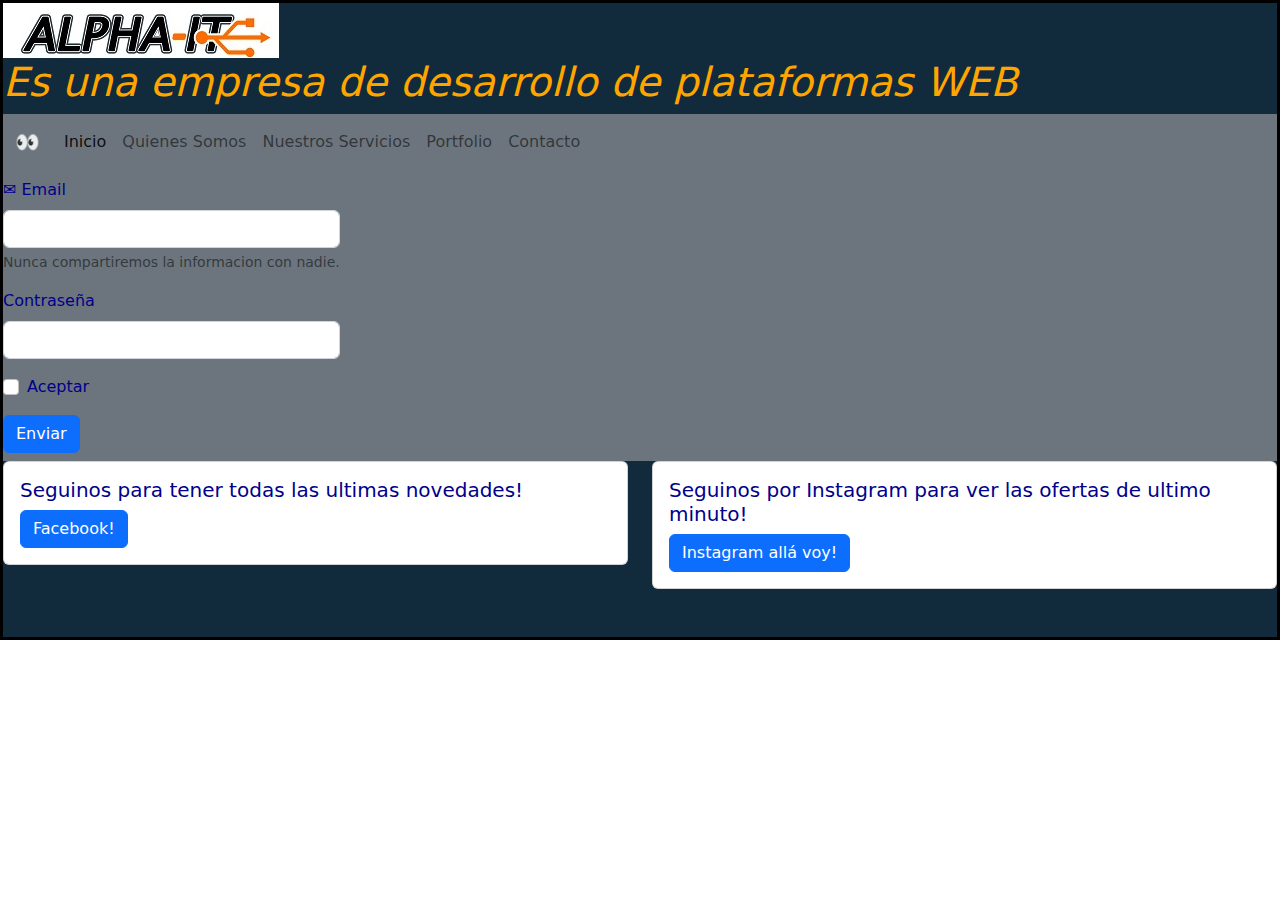
<file: contacto.html>
<!DOCTYPE html>
<html lang="en">
<head>
    <meta charset="UTF-8">
    <meta http-equiv="X-UA-Compatible" content="IE=edge">
    <meta name="viewport" content="width=device-width, initial-scale=1.0">
    <meta name="seo" content="ALPHA-IT Contactenos para que le brindemos la mejor informacion">
    <!--Ruta de estilos -->
    <link rel="stylesheet" href="css/bootstrap.min.css">
    <link rel="stylesheet" href="./css/style.css">
    <link rel="icon" href="img/logoalphaIT.jpg">
    <title>ALPHA-IT / Contacto</title>
 </head>
<body>
    <div id="cabecera">
        <img src="img/logoalphaIT.jpg" alt="logoEmpresa">
        <h1><span>Es una empresa de desarrollo de plataformas WEB</span></h1>
    <header>
        <nav class="navbar navbar-expand-lg bg-secondary">
            <div class="container-fluid">
              <a class="navbar-brand" href="#">👀</a>
              <button class="navbar-toggler" type="button" data-bs-toggle="collapse" data-bs-target="#navbarNav" aria-controls="navbarNav" aria-expanded="false" aria-label="Toggle navigation">
                <span class="navbar-toggler-icon"></span>
              </button>
              <div class="collapse navbar-collapse" id="navbarNav">
                <ul class="navbar-nav">
                  <li class="nav-item">
                    <a class="nav-link active" aria-current="page" href="./index.html">Inicio</a>
                  </li>
                  <li class="nav-item">
                    <a class="nav-link" href="./nosotros.html">Quienes Somos</a>
                  </li>
                  <li class="nav-item">
                    <a class="nav-link" href="./servicios.html">Nuestros Servicios</a>
                  </li>
                  <li class="nav-item">
                    <a class="nav-link" href="./portfolio.html">Portfolio</a>
                  </li>
                  <li class="nav-item">
                    <a class="nav-link" href="#">Contacto</a>
                  </li>
                </ul>
              </div>
            </div>
          </nav>
        </header>
            <section class="navbar navbar-expand-lg bg-secondary" >
                <form >
                    <div class="mb-3">
                      <label for="exampleInputEmail1" class="form-label">✉ Email</label>
                      <input type="email" class="form-control" id="exampleInputEmail1" aria-describedby="emailHelp">
                      <div id="emailHelp" class="form-text">Nunca compartiremos la informacion con nadie.</div>
                    </div>
                    <div class="mb-3">
                      <label for="exampleInputPassword1" class="form-label">Contraseña</label>
                      <input type="password" class="form-control" id="exampleInputPassword1">
                    </div>
                    <div class="mb-3 form-check">
                      <input type="checkbox" class="form-check-input" id="exampleCheck1">
                      <label class="form-check-label" for="exampleCheck1">Aceptar</label>
                    </div>
                    <button type="submit" class="btn btn-primary">Enviar</button>
                  </form>
            </section>

        <footer>
            <div class="row">
                <div class="col-sm-6">
                  <div class="card">
                    <div class="card-body">
                      <h5 class="card-title">Seguinos para tener todas las ultimas novedades!</h5>
                      <a href="www.facebook.com" class="btn btn-primary">Facebook!</a>
                    </div>
                  </div>
                </div>
                <div class="col-sm-6">
                  <div class="card">
                    <div class="card-body">
                      <h5 class="card-title">Seguinos por Instagram para ver las ofertas de ultimo minuto!</h5>
                      <a href="www.instagram.com" class="btn btn-primary">Instagram allá voy!</a>
                    </div>
                  </div>
                </div>
              </div>
              <br>
              <br>
        </footer>
</body>
</html>
</file>
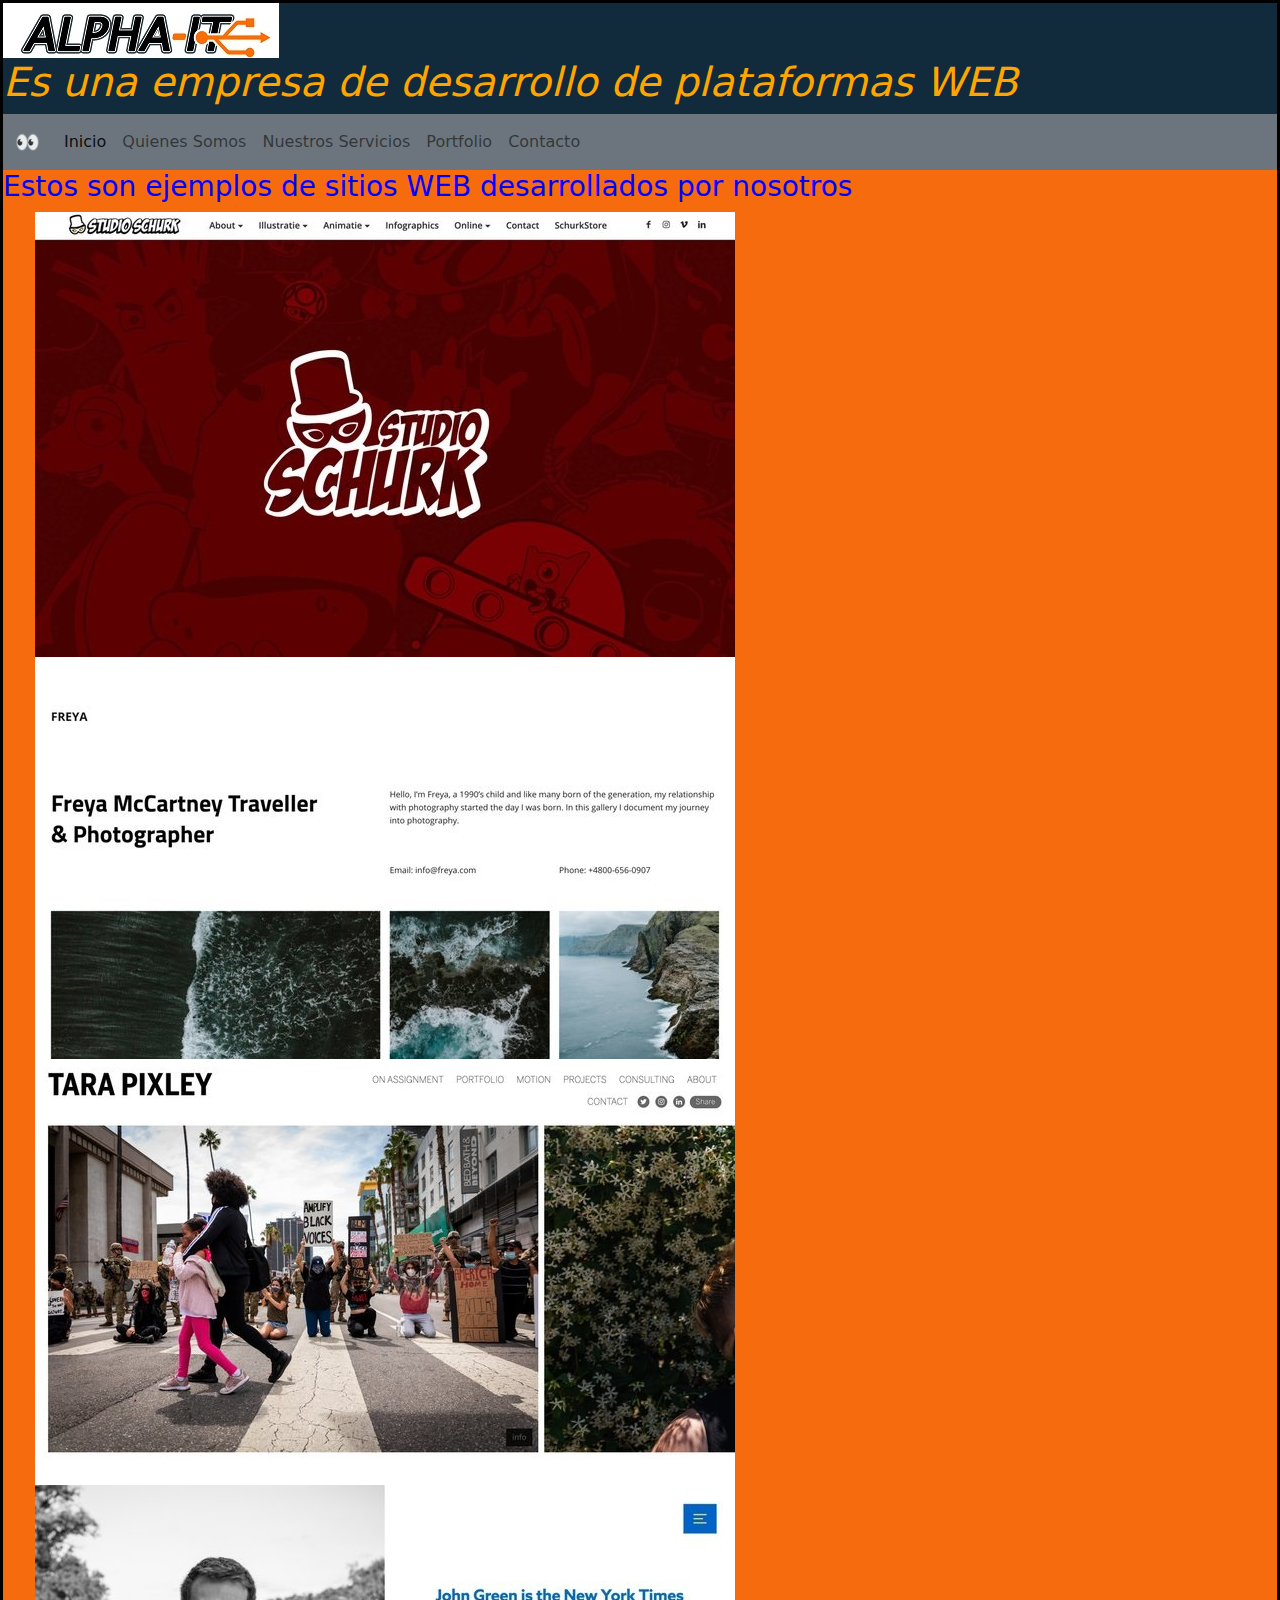
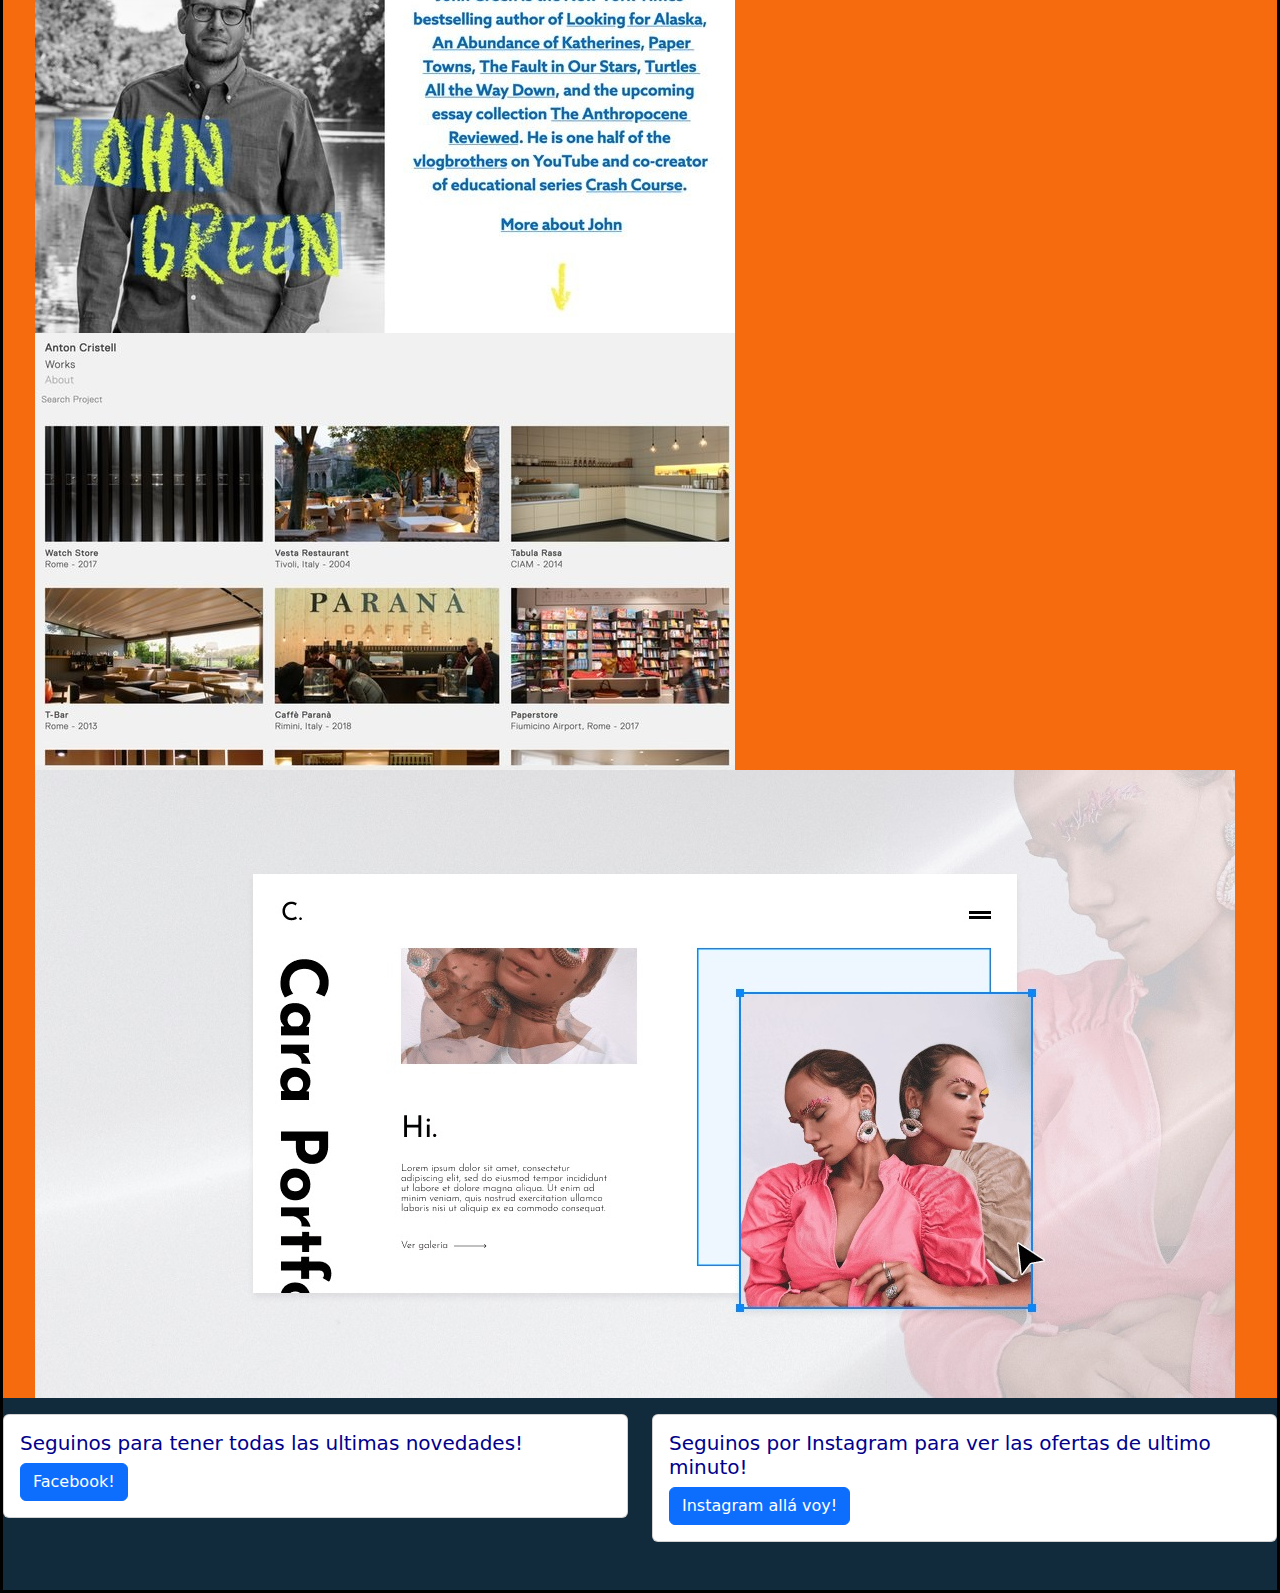
<file: portfolio.html>
<!DOCTYPE html>
<html lang="en">
<head>
    <meta charset="UTF-8">
    <meta http-equiv="X-UA-Compatible" content="IE=edge">
    <meta name="viewport" content="width=device-width, initial-scale=1.0">
    <meta name="seo" content="ALPHA-IT Este es un pequeño portfolio de las tareas que realizan nuestros socios.">
    <!--Ruta de estilos -->
    <link rel="stylesheet" href="css/bootstrap.min.css">
    <link rel="stylesheet" href="./css/style.css">
    <link rel="icon" href="img/logoalphaIT.jpg">
    <title>ALPHA-IT / Portfolio</title>
</head>
<body>
    <div id="cabecera">
        <img src="img/logoalphaIT.jpg" alt="logoEmpresa">
        <h1><span>Es una empresa de desarrollo de plataformas WEB</span></h1>
    <header>
        <nav class="navbar navbar-expand-lg bg-secondary">
            <div class="container-fluid">
              <a class="navbar-brand" href="#">👀</a>
              <button class="navbar-toggler" type="button" data-bs-toggle="collapse" data-bs-target="#navbarNav" aria-controls="navbarNav" aria-expanded="false" aria-label="Toggle navigation">
                <span class="navbar-toggler-icon"></span>
              </button>
              <div class="collapse navbar-collapse" id="navbarNav">
                <ul class="navbar-nav">
                  <li class="nav-item">
                    <a class="nav-link active" aria-current="page" href="./index.html">Inicio</a>
                  </li>
                  <li class="nav-item">
                    <a class="nav-link" href="./nosotros.html">Quienes Somos</a>
                  </li>
                  <li class="nav-item">
                    <a class="nav-link" href="./servicios.html">Nuestros Servicios</a>
                  </li>
                  <li class="nav-item">
                    <a class="nav-link" href="#">Portfolio</a>
                  </li>
                  <li class="nav-item">
                    <a class="nav-link" href="./contacto.html">Contacto</a>
                  </li>
                </ul>
              </div>
            </div>
          </nav>
    
    
    
            </header>
        <section>
            <div id="portfolio">
                <h3>Estos son ejemplos de sitios WEB desarrollados por nosotros</h3>
                    <ul>
                        <img src="img/90470ir1.jpg" alt="1">
                        <img src="img/9bs6gz02.jpg" alt="2">
                        <img src="img/ce4fk8jm.jpg" alt="3">
                        <img src="img/j477hdjn.jpg" alt="4">
                        <img src="img/kgmul6cl.jpg" alt="5">
                        <img src="img/uvis0bsd.jpg" alt="6">
                    </ul>
            </div>
        </section>
        <footer>
            <div class="row">
                <div class="col-sm-6">
                  <div class="card">
                    <div class="card-body">
                      <h5 class="card-title">Seguinos para tener todas las ultimas novedades!</h5>
                      <a href="www.facebook.com" class="btn btn-primary">Facebook!</a>
                    </div>
                  </div>
                </div>
                <div class="col-sm-6">
                  <div class="card">
                    <div class="card-body">
                      <h5 class="card-title">Seguinos por Instagram para ver las ofertas de ultimo minuto!</h5>
                      <a href="www.instagram.com" class="btn btn-primary">Instagram allá voy!</a>
                    </div>
                  </div>
                </div>
              </div>
              <br>
              <br>
        </footer>
</body>
</html>
</file>
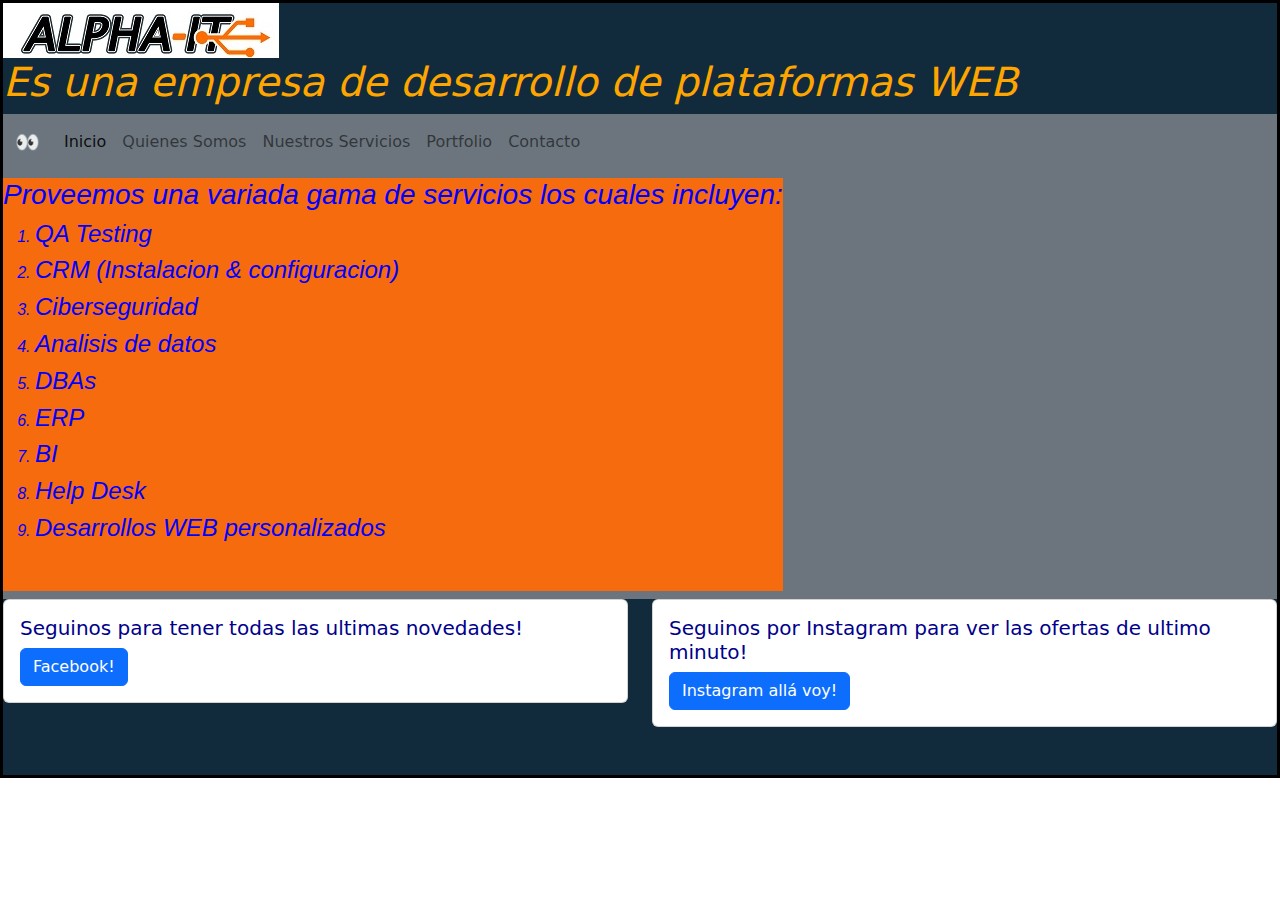
<file: servicios.html>
<!DOCTYPE html>
<html lang="en">
<head>
    <meta charset="UTF-8">
    <meta http-equiv="X-UA-Compatible" content="IE=edge">
    <meta name="viewport" content="width=device-width, initial-scale=1.0">
    <meta name="seo" content="ALPHA-IT amplia gama de servicios..">
    <!--Ruta de estilos -->
    <link rel="stylesheet" href="css/bootstrap.min.css">
    <link rel="stylesheet" href="./css/style.css">
    <link rel="icon" href="img/logoalphaIT.jpg">
    <title>ALPHA-IT / Nuestros Servicios</title>
</head>
<body>
    <div id="cabecera">
    <img src="img/logoalphaIT.jpg" alt="logoEmpresa">
    <h1><span>Es una empresa de desarrollo de plataformas WEB</span></h1>
    <header>
        <nav class="navbar navbar-expand-lg bg-secondary">
            <div class="container-fluid">
              <a class="navbar-brand" href="#">👀</a>
              <button class="navbar-toggler" type="button" data-bs-toggle="collapse" data-bs-target="#navbarNav" aria-controls="navbarNav" aria-expanded="false" aria-label="Toggle navigation">
                <span class="navbar-toggler-icon"></span>
              </button>
              <div class="collapse navbar-collapse" id="navbarNav">
                <ul class="navbar-nav">
                  <li class="nav-item">
                    <a class="nav-link active" aria-current="page" href="./index.html">Inicio</a>
                  </li>
                  <li class="nav-item">
                    <a class="nav-link" href="./nosotros.html">Quienes Somos</a>
                  </li>
                  <li class="nav-item">
                    <a class="nav-link" href="#">Nuestros Servicios</a>
                  </li>
                  <li class="nav-item">
                    <a class="nav-link" href="./portfolio.html">Portfolio</a>
                  </li>
                  <li class="nav-item">
                    <a class="nav-link" href="./contacto.html">Contacto</a>
                  </li>
                </ul>
              </div>
            </div>
          </nav>
    
    
    
            </header>
    <section class="navbar navbar-expand-lg bg-secondary">
        <div id="servicios">
            <h3 id="serv">Proveemos una variada gama de servicios los cuales incluyen:</h3>

            <ol>
                <li><h4>QA Testing</h4></li>
                <li><h4>CRM (Instalacion & configuracion)</h4></li>
                <li><h4>Ciberseguridad</h4></li>
                <li><h4>Analisis de datos</h4></li>
                <li><h4>DBAs</h4></li>
                <li><h4>ERP</h4></li>
                <li><h4>BI</h4></li>
                <li><h4>Help Desk</h4></li>
                <li><h4>Desarrollos WEB personalizados</h4></li>
                <br>
            </ol>

        </div>
    </section>
    <footer>
        <div class="row">
            <div class="col-sm-6">
              <div class="card">
                <div class="card-body">
                  <h5 class="card-title">Seguinos para tener todas las ultimas novedades!</h5>
                  <a href="www.facebook.com" class="btn btn-primary">Facebook!</a>
                </div>
              </div>
            </div>
            <div class="col-sm-6">
              <div class="card">
                <div class="card-body">
                  <h5 class="card-title">Seguinos por Instagram para ver las ofertas de ultimo minuto!</h5>
                  <a href="www.instagram.com" class="btn btn-primary">Instagram allá voy!</a>
                </div>
              </div>
            </div>
          </div>
          <br>
          <br>
    </footer>
</body>
</html>
</file>
<file: css/style.css>
body{
    background-color: rgb(rgb(17, 43, 60));
    }
    #cabecera{
        background-color: rgb(17, 43, 60) ;
        color: darkblue;
        padding: auto;
        border: solid 3px black;
    }
    #divimg{
        background-color: rgb(32, 83, 117);
    }
    #imagenempresa{
        padding: auto;
        border: solid 3px black;
        display: inline-block;
        max-width: 700px;
        max-height: 400px;
        background-color: bisque;
    }
    
    img.mediana{
        width: 600px;
        height: 400px;
        align-items: center;
      }
    
    h1 span{
        color: orange;
        font-style: italic;
    }
    
    h3{
        color: blue;
    }
    
    #servicios{
        font-style: italic;
        color: blue;
        background-color: rgb(246, 107, 14);
        font-family: 'Roboto Condensed', sans-serif;
    }
    
    #serv{
        color: blue;
    }
    #portfolio{
        color: blue;
        background-color: rgb(246, 107, 14);
    }

    #Empresa{
        background-color: black;
    }
    
    section{
        background-color: white;
    }
    
    #formularioIndex h2{
    color: blue;
    }
    #formularioIndex{
        
        border: solid 5px black;
        padding: 50px 50px 48px 50px;
        display: inline-block;
        background-color: rgb(246, 107, 14);
        max-width: 700px;
        max-height: 400px;
    }
    
    #formularioIndex label{
        color: olive;
        font-size: large;
    }
    
   #nosotros{
    padding: auto;
    border: solid 3px black;
    display: inline-block;
    max-width: 700px;
    max-height: 400px;
    font-family: 'Roboto Condensed', sans-serif;
    background-color: rgb(246, 107, 14);
   }
</file>
